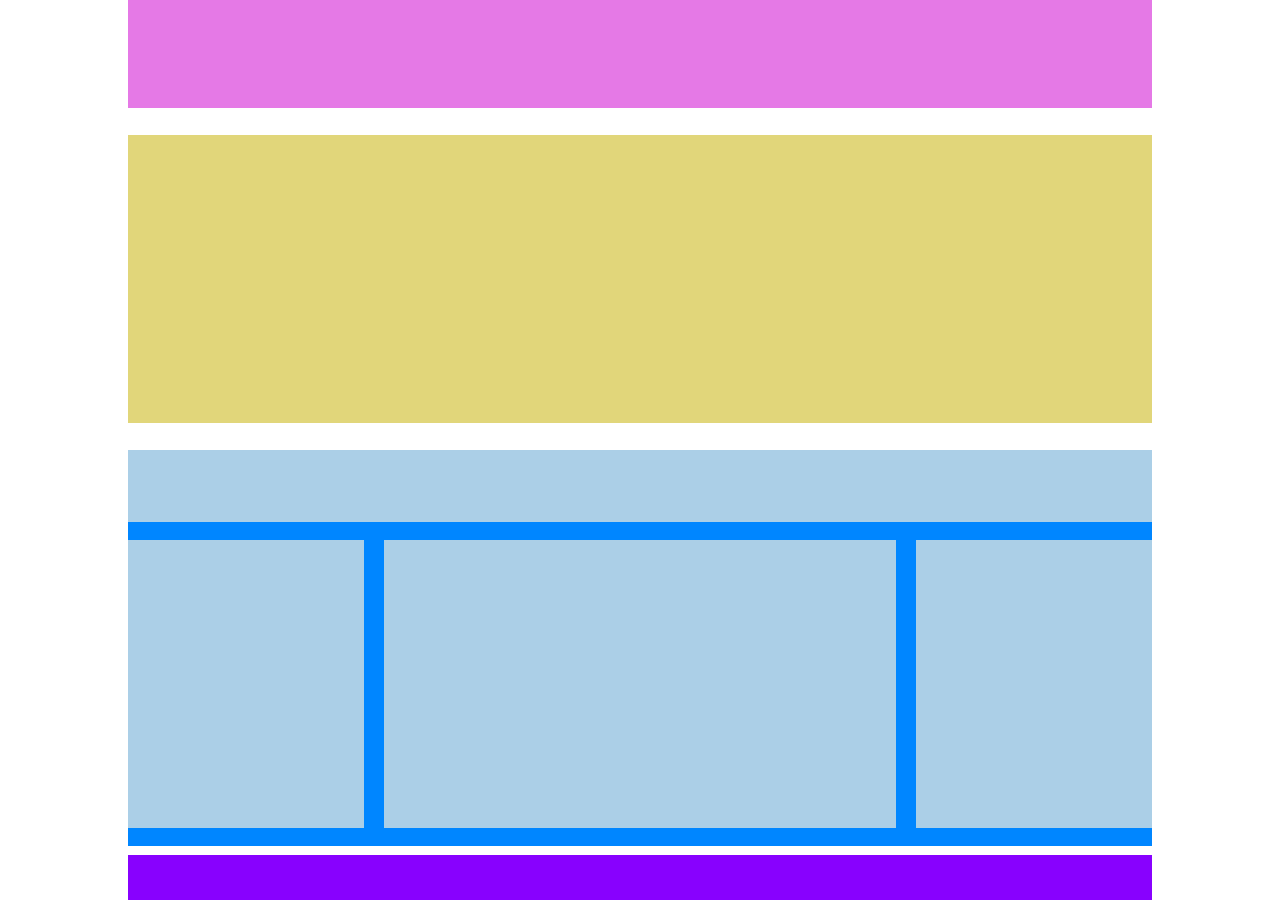
<file: index.html>
<!DOCTYPE html>
<html lang="it" dir="ltr">
  <head>
    <meta charset="utf-8">
    <link rel="stylesheet" href="css/master.css">
    <title>WP Layout - Esercizio 19/20 Gennaio</title>
  </head>
  <body>
    <div class="container">
      <header>
        <nav>
        </nav>
        <div class="slider">
        </div>
      </header>
      <main>
        <div class="main-title">
        </div>
        <div class="col side">
        </div>
        <div class="col middle">
        </div>
        <div class="col side">
        </div>
      </main>
      <footer>
      </footer>
    </div>
  </body>
</html>
</file>
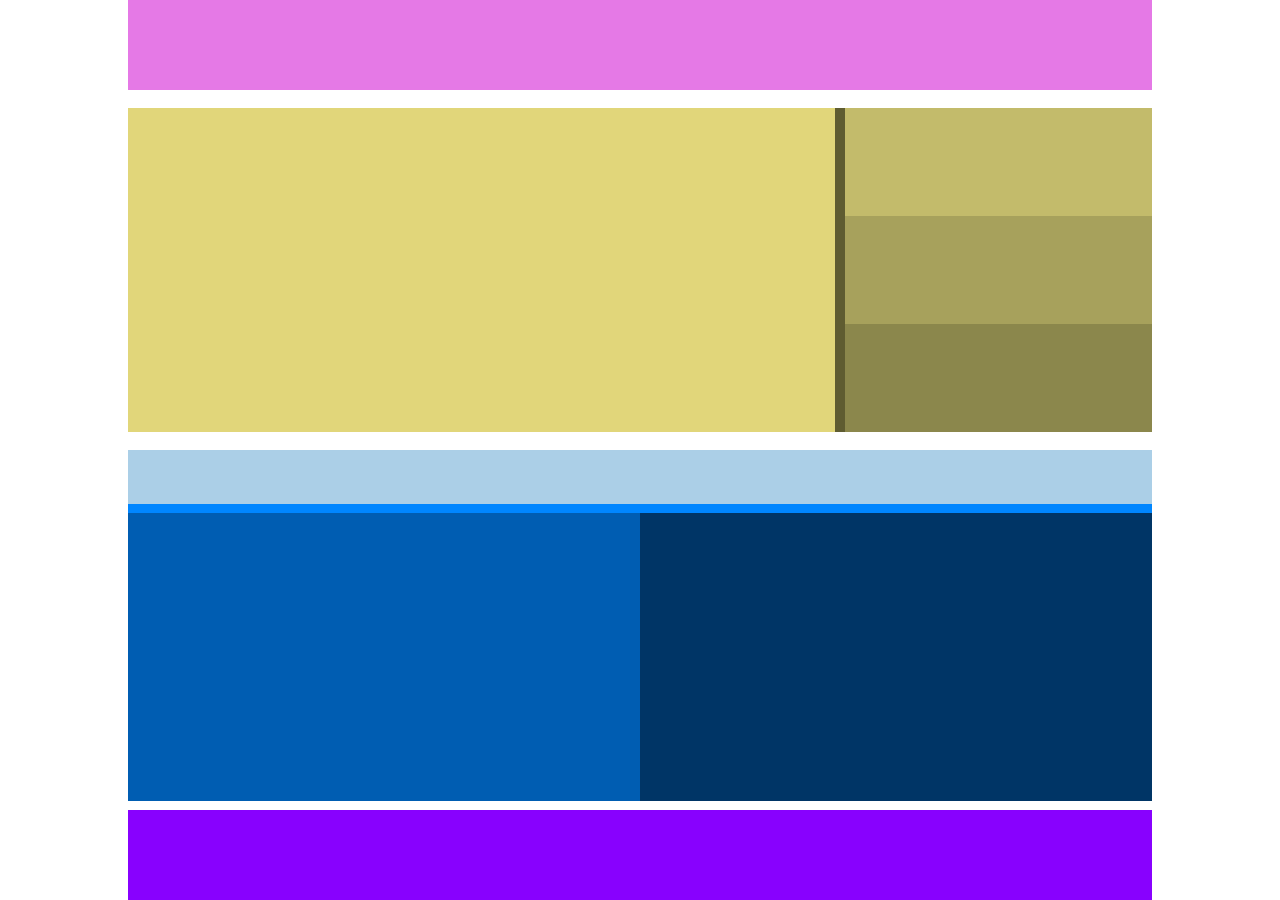
<file: bonus/bonus.html>
<!DOCTYPE html>
<html lang="it" dir="ltr">
  <head>
    <meta charset="utf-8">
    <link rel="stylesheet" href="bonus.css">
    <title>WP Layout - Esercizio 19/20 Gennaio</title>
  </head>
  <body>
    <div class="container">
      <header>
        <nav>
        </nav>
        <div class="hero">
          <div class="hero-photo">
          </div>
          <div class="side-photo-cont">
            <div class="side-photo p-one">
            </div>
            <div class="side-photo p-two">
            </div>
            <div class="side-photo p-three">
            </div>
          </div>
        </div>
      </header>
      <main>
        <div class="main-title">
        </div>
        <div class="col c-left">
        </div>
        <div class="col c-right">
        </div>
      </main>
      <footer>
      </footer>
    </div>
  </body>
</html>
</file>
<file: css/master.css>
* {
  margin: 0;
  padding: 0;
  box-sizing: border-box;
}

.container {
  width: 80%;
  height: 100vh;
  margin: 0 auto;
}

header {
  margin-bottom: 3vh;
}

nav {
  background: #e579e6;
  height: 12vh;
  width: 100%;
  margin-bottom: 3vh;
}

.slider {
  background: #e1d67a;
  height: 32vh;
  width: 100%;
}

main {
  background: #0086ff;
  height: 44vh;
  width: 100%;
  margin-bottom: 1vh;
}

.main-title {
  background: #abcfe7;
  height: 8vh;
  width: 100%;
  margin-bottom: 2vh;
}

.col {
  background: #abcfe7;
  height: 32vh;
  margin-bottom: 2vh;
}

.side {
  float: left;
  width: 23%;
  margin-right: 2%;
}

.middle {
  float: left;
  width: 50%;
  margin-right: 2%;
}

main .side:last-child {
  margin-right: 0;
}

main::after {
  content:'';
  display: table;
  clear: both;
}

footer {
  background: #8801fe;
  height: 5vh;
  width: 100%;
}
</file>
<file: bonus/bonus.css>
* {
  margin: 0;
  padding: 0;
  box-sizing: border-box;
}

.container {
  width: 80%;
  height: 100vh;
  margin: 0 auto;
}

header {
  margin-bottom: 2vh;
}

nav {
  background: #e579e6;
  height: 10vh;
  width: 100%;
  margin-bottom: 2vh;
}

.hero {
  background: #5f5c31;
  height: 36vh;
  width: 100%;
}

.hero::after {
  content:'';
  display: table;
  clear: both;
}

.hero-photo {
  float: left;
  background: #e1d67a;
  height: 36vh;
  width: 69%;
  margin-right: 1%;
}

.side-photo-cont {
  float: left;
  width: 30%;
}

.side-photo {
  height: 12vh;
}

.p-one {
  background: #c3bb6b;
}

.p-two {
  background: #a7a15c;
}

.p-three {
  background: #8b874c;
}

main {
  background: #0086ff;
  height: 39vh;
  width: 100%;
  margin-bottom: 1vh;
}

.main-title {
  background: #abcfe7;
  height: 6vh;
  width: 100%;
  margin-bottom: 1vh;
}

.col {
  float: left;
  background: #abcfe7;
  height: 32vh;
  width: 50%;
}

.c-left {
  background: rgba(0,0,0,0.3);
}

.c-right {
  background: rgba(0,0,0,0.6);
}


main::after {
  content:'';
  display: table;
  clear: both;
}

footer {
  background: #8801fe;
  height: 10vh;
  width: 100%;
}
</file>
